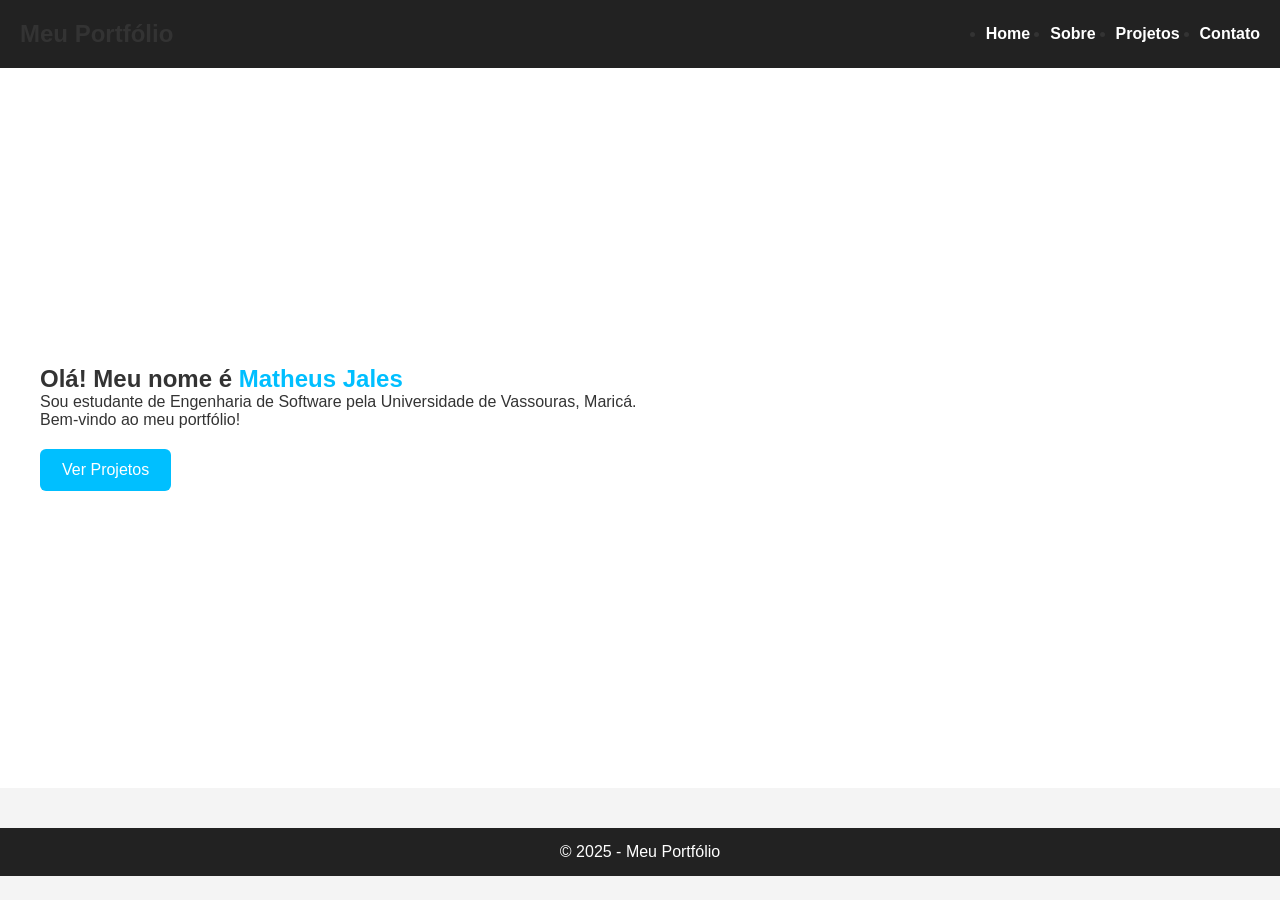
<file: index.html>
<!DOCTYPE html>
<html lang="pt-BR">

<head>
    <meta charset="UTF-8">
    <meta name="viewport" 
    content="width=device-width, initial-scale=1.0">
    <title>Meu Portfólio - Home</title>
    <link rel="stylesheet" href="css/style.css">
</head>

<body>
    <header>
        <nav>
            <h1 class="logo">Meu Portfólio</h1>
            <ul>
                <li><a href="index.html">Home</a></li>
                <li><a href="sobre.html">Sobre</a></li>
                <li><a href="projetos.html">Projetos</a></li>
                <li><a href="contato.html">Contato</a></li>
            </ul>
        </nav>
    </header>
    <main class="hero">
        <div class="hero-text">
            <h2>Olá! Meu nome é <span>Matheus Jales</span></h2>
            <p>Sou estudante de Engenharia de Software pela Universidade de Vassouras, Maricá. Bem-vindo ao meu
                portfólio!</p>
            <a href="projetos.html" class="btn">Ver
                Projetos</a>
        </div>
    </main>
    <footer>
        <p>© 2025 - Meu Portfólio</p>
    </footer>
</body>

</html>
</file>
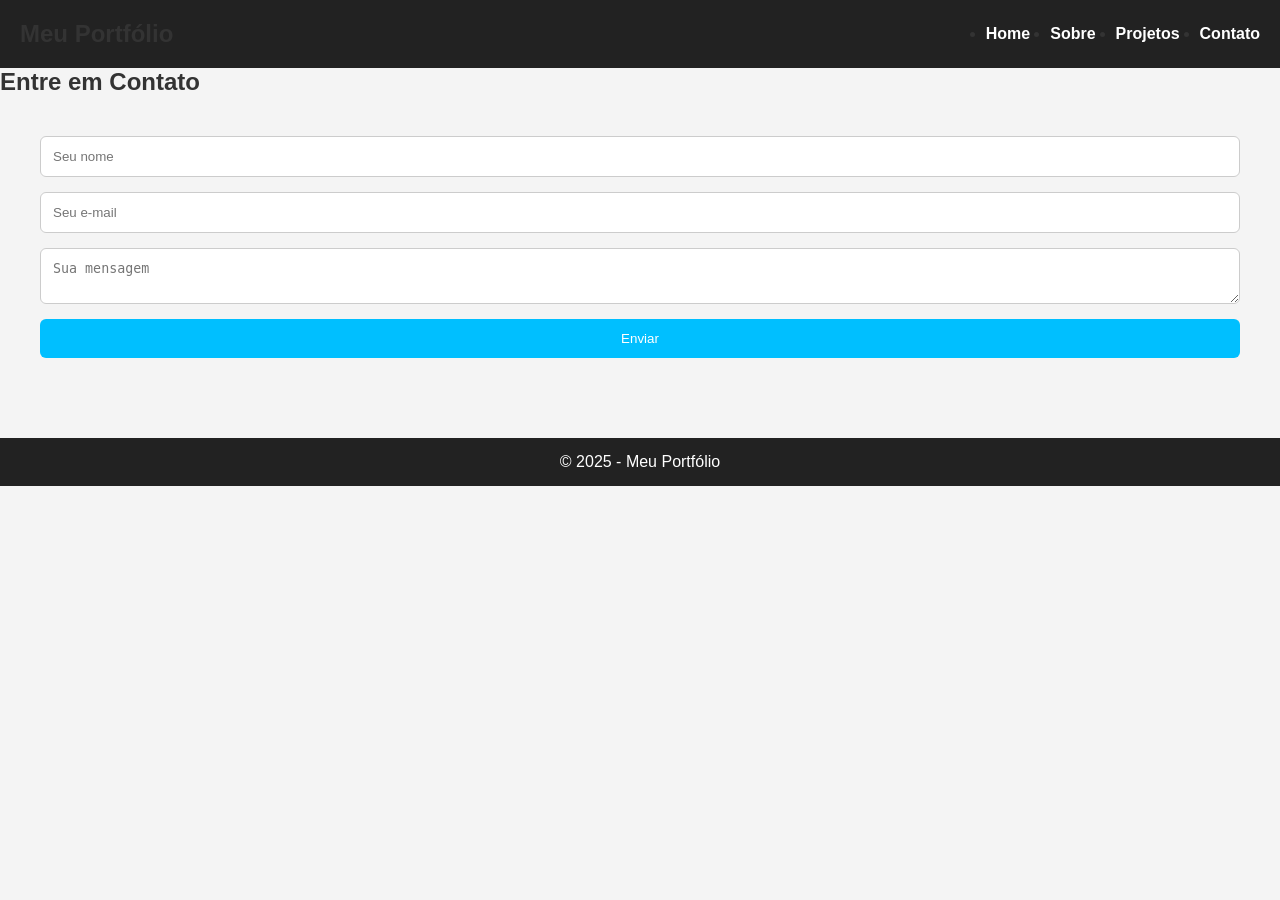
<file: contato.html>
<!DOCTYPE html>
<html lang="pt-BR">

<head>
    <meta charset="UTF-8">
    <meta name="viewport" content="width=device-width, initial-scale=1.0">
    <title>Contato</title>
    <link rel="stylesheet" href="css/style.css">
</head>

<body>
    <header>
        <nav>
            <h1 class="logo">Meu Portfólio</h1>
            <ul>
                <li><a href="index.html">Home</a></li>
                <li><a href="sobre.html">Sobre</a></li>
                <li><a href="projetos.html">Projetos</a></li>
                <li><a href="contato.html">Contato</a></li>
            </ul>
        </nav>
    </header>
    <main class="contato">
        <h2>Entre em Contato</h2>
        <form>
            <input type="text" placeholder="Seu nome" required>
            <input type="email" placeholder="Seu e-mail" required>
            <textarea placeholder="Sua mensagem" required></textarea>
            <button type="submit">Enviar</button>
        </form>
    </main>
    <footer>
        <p>© 2025 - Meu Portfólio</p>
    </footer>
</body>

</html>
</file>
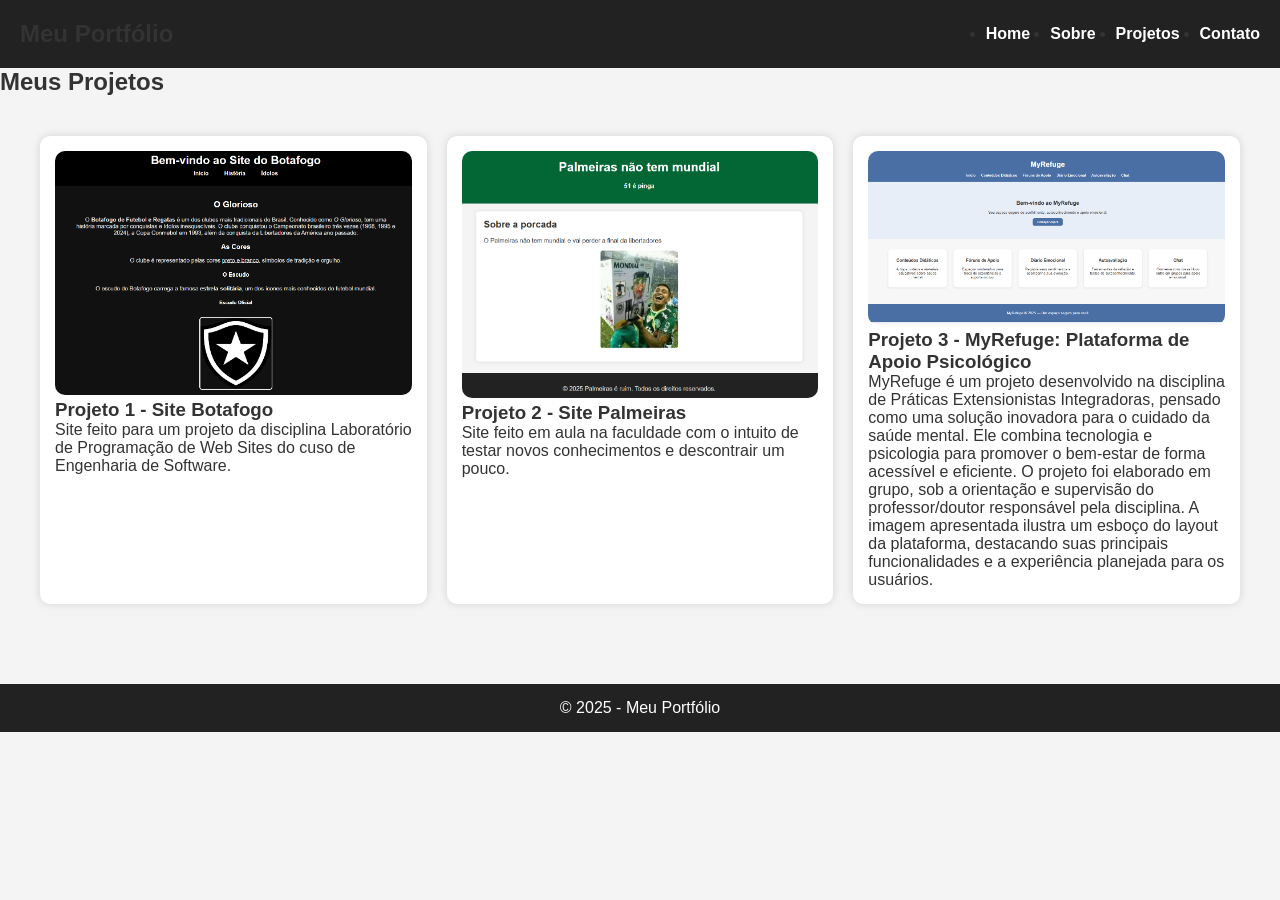
<file: projetos.html>
<!DOCTYPE html>
<html lang="pt-BR">

<head>
    <meta charset="UTF-8">
    <meta name="viewport" content="width=device-width, initial-scale=1.0">
    <title>Projetos</title>
    <link rel="stylesheet" href="css/style.css">
</head>

<body>
    <header>
        <nav>
            <h1 class="logo">Meu Portfólio</h1>
            <ul>
                <li><a href="index.html">Home</a></li>
                <li><a href="sobre.html">Sobre</a></li>
                <li><a href="projetos.html">Projetos</a></li>
                <li><a href="contato.html">Contato</a></li>
            </ul>
        </nav>
    </header>
    <main class="projetos">
        <h2>Meus Projetos</h2>
        <div class="proj-grid">
            <div class="card"><img src="Captura de tela 2025-11-25 135906.png">
                <h3>Projeto 1 - Site Botafogo</h3>
                <p>Site feito para um projeto da disciplina Laboratório de Programação de Web Sites do cuso de Engenharia de Software.</p>
            </div>
            <div class="card"><img src="Captura de tela 2025-11-25 144630.png">
                <h3>Projeto 2 - Site Palmeiras</h3>
                <p>Site feito em aula na faculdade com o intuito de testar novos conhecimentos e descontrair um pouco.</p>
            </div>
            <div class="card"><img src="Captura de tela 2025-11-25 145718.png">
                <h3>Projeto 3 - MyRefuge: Plataforma de Apoio Psicológico</h3>
                <p>MyRefuge é um projeto desenvolvido na disciplina de Práticas Extensionistas Integradoras, pensado como uma solução inovadora para o cuidado da saúde mental. Ele combina tecnologia e psicologia para promover o bem-estar de forma acessível e eficiente.

O projeto foi elaborado em grupo, sob a orientação e supervisão do professor/doutor responsável pela disciplina. A imagem apresentada ilustra um esboço do layout da plataforma, destacando suas principais funcionalidades e a experiência planejada para os usuários.</p>
            </div>
        </div>
    </main>
    <footer>
        <p>© 2025 - Meu Portfólio</p>
    </footer>
</body>

</html>
</file>
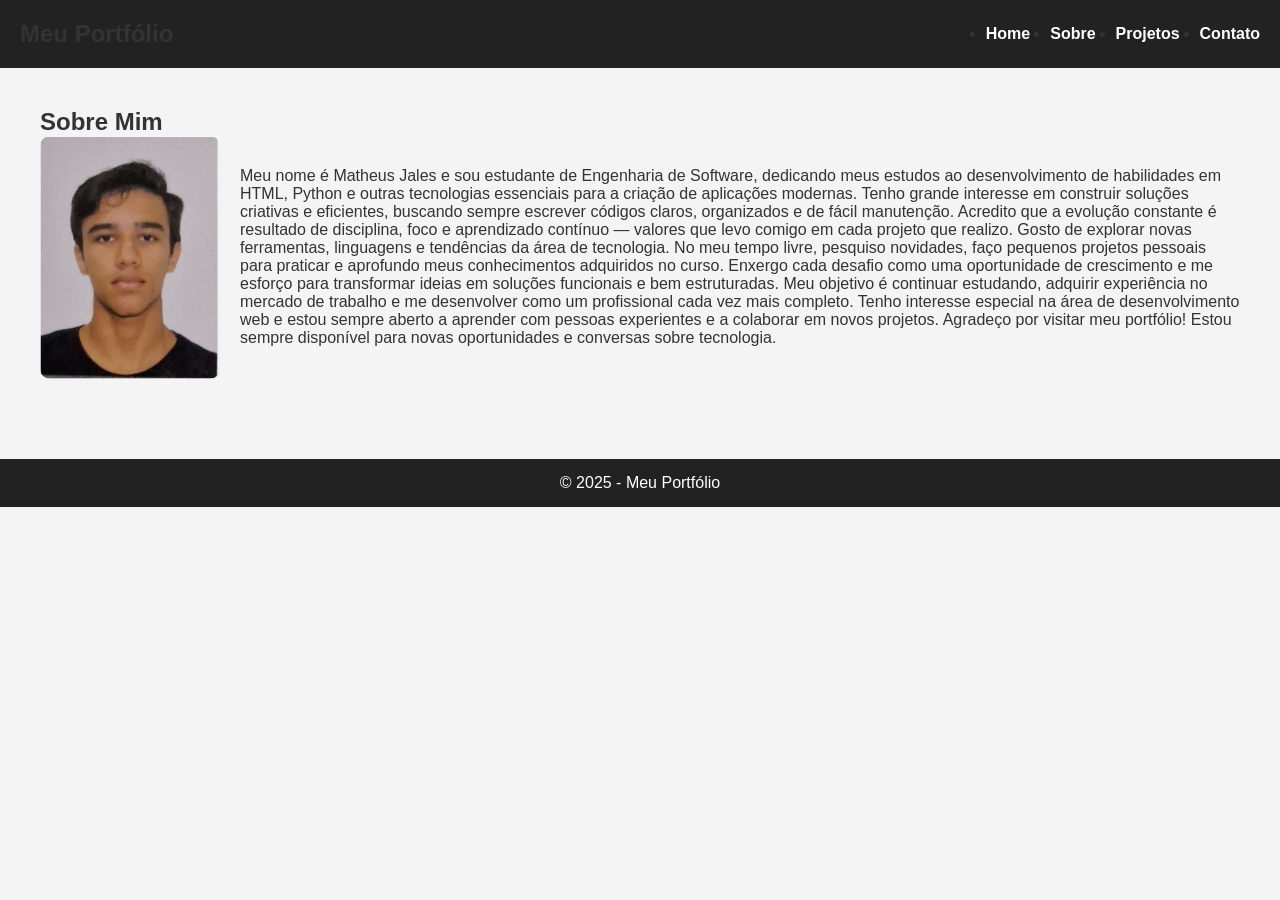
<file: sobre.html>
<!DOCTYPE html>
<html lang="pt-BR">

<head>
    <meta charset="UTF-8">
    <meta name="viewport" 
    content="width=device-width, initial-scale=1.0">
    <title>Sobre Mim</title>
    <link rel="stylesheet" href="css/style.css">
</head>

<body>
    <header>
        <nav>
            <h1 class="logo">Meu Portfólio</h1>
            <ul>
                <li><a href="index.html">Home</a></li>
                <li><a href="sobre.html">Sobre</a></li>
                <li><a href="projetos.html">Projetos</a></li>
                <li><a href="contato.html">Contato</a></li>
            </ul>
        </nav>
    </header>
    <main class="sobre">
        <h2>Sobre Mim</h2>
        <div class="sobre-container">
            <img src="WhatsApp Image 2025-11-25 at 15.28.01.jpeg" alt="Minha foto" class="perfil">
            <div>
                <p>Meu nome é Matheus Jales e sou estudante de Engenharia de Software, dedicando meus estudos ao desenvolvimento de habilidades em HTML, Python e outras tecnologias essenciais para a criação de aplicações modernas. Tenho grande interesse em construir soluções criativas e eficientes, buscando sempre escrever códigos claros, organizados e de fácil manutenção. Acredito que a evolução constante é resultado de disciplina, foco e aprendizado contínuo — valores que levo comigo em cada projeto que realizo.

Gosto de explorar novas ferramentas, linguagens e tendências da área de tecnologia. No meu tempo livre, pesquiso novidades, faço pequenos projetos pessoais para praticar e aprofundo meus conhecimentos adquiridos no curso. Enxergo cada desafio como uma oportunidade de crescimento e me esforço para transformar ideias em soluções funcionais e bem estruturadas.

Meu objetivo é continuar estudando, adquirir experiência no mercado de trabalho e me desenvolver como um profissional cada vez mais completo. Tenho interesse especial na área de desenvolvimento web e estou sempre aberto a aprender com pessoas experientes e a colaborar em novos projetos.

Agradeço por visitar meu portfólio!
Estou sempre disponível para novas oportunidades e conversas sobre tecnologia. </p>
            </div>
        </div>
    </main>
    <footer>
        <p>© 2025 - Meu Portfólio</p>
    </footer>
</body>

</html>
</file>
<file: css/style.css>
* {
    margin: 0;
    padding: 0;
    box-sizing: border-box;
}

body {
    font-family: Arial;
    background: #f4f4f4;
    color: #333;
}

header {
    background: #222;
    padding: 20px;
}

nav {
    display: flex;
    justify-content: space-between;
    align-items: center;
}

nav ul {
    display: flex;
    gap: 20px;
}

nav a {
    color: white;
    text-decoration: none;
    font-weight: bold;
}

nav a:hover {
    color: #00bfff;
}

.hero {
    height: 80vh;
    display: flex;
    align-items: center;
    padding: 40px;
    background: white;
}

.hero-text {
    max-width: 600px;
}

.hero-text span {
    color: #00bfff;
    font-weight: bold;
}

.btn {
    display: inline-block;
    margin-top: 20px;
    padding: 12px 22px;
    background: #00bfff;
    color: white;
    border-radius: 6px;
    text-decoration: none;
}

.btn:hover {
    background: #0090cc;
}

.sobre {
    padding: 40px;
}

.sobre-container {
    display: flex;
    gap: 20px;
    align-items: center;
}

.sobre img {
    width: 180px;
    border-radius: 10px;
}

.proj-grid {
    display: grid;
    grid-template-columns: repeat(auto-fit, minmax(280px, 1fr));
    gap: 20px;
    padding: 40px;
}

.card {
    background: white;
    border-radius: 10px;
    padding: 15px;
    box-shadow: 0 0 10px #0002;
}

.card img {
    width: 100%;
    border-radius: 10px;
}

form {
    display: flex;
    flex-direction: column;
    gap: 15px;
    padding: 40px;
}

input,
textarea {
    padding: 12px;
    border-radius: 6px;
    border: 1px solid #ccc;
}

button {
    padding: 12px;
    background: #00bfff;
    color: white;
    border: none;
    border-radius: 6px;
}

button:hover {
    background: #0090cc;
}

footer {
    background: #222;
    color: white;
    padding: 15px;
    text-align: center;
    margin-top: 40px;
}

@media(max-width:768px) {
    .sobre-container {
        flex-direction: column;
        text-align: center;
    }

    nav ul {
        flex-direction: column;
        margin-top: 10px;
    }
}
</file>
